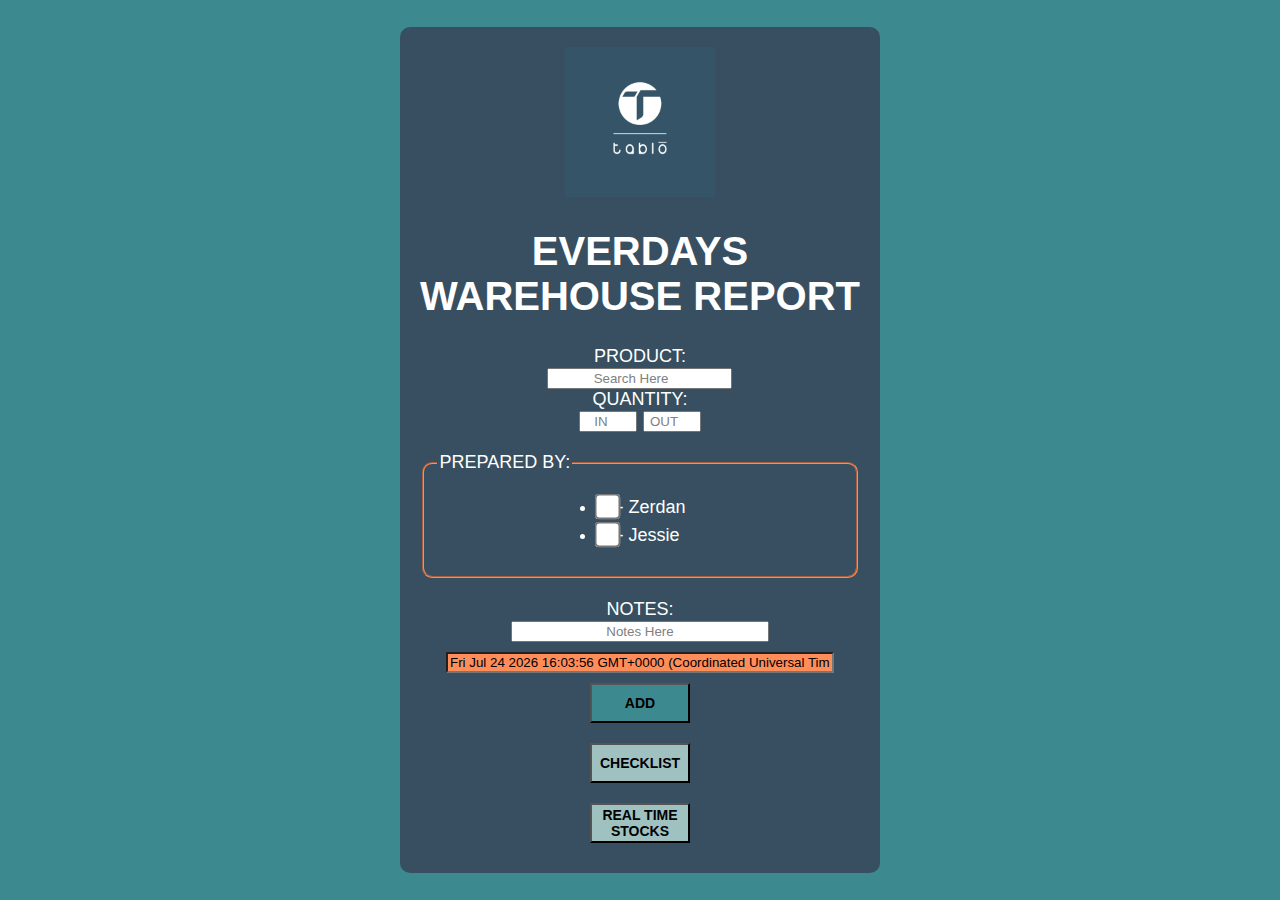
<file: index.html>
<!DOCTYPE html>
<html lang="en">

<head>
  <link rel="stylesheet" href="styles.css">
  <link rel="icon" href="Tablo Logo.jpg">
  <meta charset="UTF-8">
  <meta name="viewport" content="width=device-width, initial-scale=1.0">
  <title>Everdays Warehouse Report Network</title>
</head>

<body>
  <form
    action="https://script.google.com/macros/s/AKfycbwF_a6A4BSul9Gn3UZLchQrKnXur43UAZXzEhC3g8dUKiIheLpjM-JFq768b7sXBbQl/exec"
    method="post">
    <div class="container">
      <img src="Tablo Logo.jpg" alt="Tablo Logo">
      <h1><strong>EVERDAYS <br> WAREHOUSE REPORT</strong></h1>
      <label>PRODUCT:</label><br>
      <input list="products" id="product input" name="PRODUCT NAME" placeholder="Search Here"
        onchange="resetIfInvalid(this);" required>
      <datalist id="products">
        <option value="Absolut Kurant 700ml">
        <option value="Aperol Spritz 700ml">
        <option value="Baileys 700ml">
        <option value="Beefeater Gin 700ml">
        <option value="Burn Mckenzie 700ml">
        <option value="Cerveza Negra 330ml X 24">
        <option value="Corona Extra Beer 330ml X 6">
        <option value="Crazy Carabao Golden Ale 330ml X 24">
        <option value="Crazy Carabao India Pale Ale 330ml X 24">
        <option value="Crazy Carabao Pilsner 330ml X 24">
        <option value="Crios Cabernet Sauvignon 21' 750ml">
        <option value="Crios Chardonnay 21' 750ml">
        <option value="Cruzan Aged Light Rum 750ml">
        <option value="Delas Cotes Rhone Se Rouge 750ml">
        <option value="Don Garcia Blanco White Wine 1l">
        <option value="Engkanto Green Lava Dbl Ipa 330ml X 4">
        <option value="Engkanto Lager Beer 330ml X 4">
        <option value="Engkanto Pale Ale Beer 330ml X 6">
        <option value="Gato Negro Chardonnay 750ml">
        <option value="Gato Negro Merlot 750ml">
        <option value="Glenlivet 12yo 700ml">
        <option value="Glenlivet 700ml">
        <option value="Heineken Beer 330ml X 24">
        <option value="Heineken Beer 330ml X 6">
        <option value="Hendrick's Gin 700ml">
        <option value="Hoegaarden Wheat Beer 330ml X 6">
        <option value="Jack Daniels Black 700ml">
        <option value="Jameson Irish Whiskey Ipa 700ml">
        <option value="Jameson Irish Whisky 750ml">
        <option value="Jim Beam White 1l">
        <option value="Johnnie Walker Black Label 1l">
        <option value="Johnnie Walker Red Label 1l">
        <option value="Jose Cuervo Gold 700ml">
        <option value="Jose Cuervo Silver 700ml">
        <option value="Le Grand Noir Pinot Noir 750ml">
        <option value="Le Grand Noir Sauvignon Blanc 750ml">
        <option value="Luis Felipe (Fe) Cab Sauv 21' 750ml">
        <option value="Maker's Mark Whisky 1l">
        <option value="Olmeca Tequila 750ml">
        <option value="Orchid Coconut Rhum 700ml">
        <option value="Orchid Triple Sec Liqueur 700ml">
        <option value="Primera Light Brandy 750ml">
        <option value="San Mig Premium All Malt 330ml X 24">
        <option value="San Miguel Beer Lights">
        <option value="San Miguel Super Dry 330ml X 24">
        <option value="San Pellegrino Sparkling Water 750ml">
        <option value="Singleton Dufftown 12yrs 700ml">
        <option value="Singleton Vap 12yrs 700ml">
        <option value="Smirnoff Red 750ml">
        <option value="Stella Artois Beer 6x330ml">
        <option value="Tanqueray Dry Gin 700ml">
        <option value="Tanqueray No.10 Gin 700ml">
        <option value="Trapiche Broquel Pinot Noir 750ml">
        <option value="Watson Ginger Ale Beer 330ml X 4s">
        <option value="Yellow Tail Chardonnay 750ml">
        <option value="Yellow Tail Merlot 750ml">
        <option value="Yellow Tail Pink Moscato 750ml">
        <option value="Zafiro Premium Gin 1l">
        <option value="7up Pet Bottle 295mlx12s">
        <option value="Alaska Condensada Classic 290ml">
        <option value="Alaska Sweet Condensed Filled Milk 545g">
        <option value="Artisan Espresso Blend Coffee 500g">
        <option value="Artisan Premium Micro Coffee 4gx28">
        <option value="Bai Water 500ml X 24s">
        <option value="Blue Notes Coffee Brazil 500g">
        <option value="Blue Notes Coffee Columbia Decaf 500g">
        <option value="Blue Notes Coffee Itogon Benguet Beans 500g">
        <option value="Blue Notes Ethiopia Beans Cofffe 500g">
        <option value="Blue Notes Luxury Burundi Beans Cofffe 500g">
        <option value="Borden Real Lemon Juice 1.4l">
        <option value="Ceres Fruit Juice Orange 1l">
        <option value="Ceylon Black Tea 500g">
        <option value="Coke Regular in Can 320ml 1x24">
        <option value="Coke Zero in Can 320ml 1x24">
        <option value="Condy Lemon Juice 1l">
        <option value="Condy Lemon Juice 500ml">
        <option value="Conlins Milk Frappe 1kg">
        <option value="Conlins Vanilla Frappe 1kg">
        <option value="Dm Pineapple Orange 1l">
        <option value="Dm Pineapple Orange 46oz">
        <option value="Dried Flower Teas Butterfly Pea 20g">
        <option value="Giffard Syrup Elder Flower 1l">
        <option value="Gina Mango Nectar 1l">
        <option value="Grapefruit">
        <option value="Hanna Dairy Milk Full Cream 1l">
        <option value="Jaf Tea Green Tea Natural 20x30g">
        <option value="Just Delicious Guava Nectar 1l">
        <option value="Kara Uht Coconut Cream 1l">
        <option value="Kara Uht Coconut Milk 1l">
        <option value="Kirkland Organic Blue Agave Nectar 1.25kg 44oz">
        <option value="Langers Ruby Red Grapefruit Juice Cocktail 1.89l">
        <option value="Lemonada Concentrate Zero Sugar 1l">
        <option value="Letter C Ubuntu Beans Whole 500g">
        <option value="Mango Puree 4l">
        <option value="Mc Cormick Red Food Color 475ml">
        <option value="Mc Cormick Strawberry Flavor 475ml">
        <option value="Monin Caramel Sauce 1.89l">
        <option value="Monin Caramel Syrup 1l (Depot)">
        <option value="Monin Dark Chocolate Sauce 1.89l">
        <option value="Monin Non Dairy Smoothie Base La Frappe 1kg">
        <option value="Monin Peach Syrup 100cl">
        <option value="Monin Puree Strawberry Fruit Mix 1l">
        <option value="Monin Roasted Hazelnut Syrup 1ltr">
        <option value="Monin Salted Caramel Syrup 700ml">
        <option value="Monin Syrup Creme Brulee Natural 1l">
        <option value="Mug Rootbeer in Can 330ml 1x24 (Depot)">
        <option value="Nature Spring 350ml.">
        <option value="Nescafe Black Classic Sachet 2g">
        <option value="Nestea House Blend 12x200g">
        <option value="Nestea Resto House Blend 200g">
        <option value="Oatside Barista Blend 1l">
        <option value="Ocean Spray Cranberry Juice 64 Oz 1.89l">
        <option value="Ocean Spray Ruby Red Grapefruit Juice 64 Oz 1.89l">
        <option value="Passion Fruit 1l">
        <option value="Perrier Sparkling Water 750ml">
        <option value="Philippine Guava Juice Nectar Goyave 250ml">
        <option value="S.p. Acqua Panna Still Mineral Water 750ml">
        <option value="Schweppes Soda Water 330ml X 24s">
        <option value="Schweppes Tonic Water 330ml X 24s">
        <option value="Shotts Double Chocolate Powder 1.5kg">
        <option value="Sprite Mismo 295ml 1x12">
        <option value="Sprite Regular in Can 320mlx24s">
        <option value="Sq Pink Guava & Strawberry 700ml">
        <option value="Sunbest Coffee Jelly 540g">
        <option value="Suree Coconut Milk 1l">
        <option value="Tch Strawberry Syrup 2.5kg">
        <option value="Torani White Chocolate Puremade Sauce 1.89l">
        <option value="Tree Top Apple Juice 320ml">
        <option value="Vichy Catalan Sparkling Water 1l">
        <option value="Vitasoy Plus 1l">
        <option value="Watson Soda Water 330ml X 4s">
        <option value="Watson Tonic Water 330ml X 4s">
        <option value="Yogi Bedtime 16x24g">
        <option value="Yogi Honey Lavander Stress Relief 16x29g">
        <option value="Yogi Kava Stress Relief 16x29g">
        <option value="Yogi Pure Green Tea 16x31g">
        <option value="Yogi Pure Green Tea Decaf 16x31g">
        <option value="Yogi Purely Peppermint Tea 16x24g">
        <option value="Yogi Relaxed Mind 16x32g">
        <option value="A&h F&freezer Baking Soda 396.8g">
        <option value="Achuete Powder 10g">
        <option value="Ajinomoto Umami Seasoning 1kg">
        <option value="Alaska Crema Whipped Cream 250ml">
        <option value="All Purpose Flour 25kg">
        <option value="Bakersfield Ube Flavorade 500ml">
        <option value="Bambino Cookies 500g">
        <option value="Bread Crumbs 1kg">
        <option value="Calumet Baking Powder 1kg">
        <option value="Capri Balsamic Vinegar 5l">
        <option value="Capri Capers in Vinegar 935g">
        <option value="Celery Powder 1kg">
        <option value="Celery Powder 50g">
        <option value="Cheese Cake">
        <option value="Chili Powder (Kilo)">
        <option value="Chili Powder 250g">
        <option value="Choco Chips 250g (B)">
        <option value="Choco Chips 250g (S)">
        <option value="Chupa Chups Lollipops Assorted 15s">
        <option value="Cinnamon Powder 50g">
        <option value="Citrus Tart 4in">
        <option value="Cj Soybean Paste 1kg">
        <option value="Clara Ole Bbq Original 250g">
        <option value="Clara Ole Honey Mustard 225g">
        <option value="Clara Ole Original Pancake Syrup 355ml">
        <option value="Cloves Powder 1kg">
        <option value="Cloves Powder 50g">
        <option value="Cocomama Fresh Gata 400ml">
        <option value="Corn Starch">
        <option value="Dark Brown Sugar 1kg">
        <option value="Datu Puti Soy Sauce 19l Cb">
        <option value="Datu Puti Vinegar 19l Cb">
        <option value="Del Monte Blend Ketchup 3kg (6pk/bx)">
        <option value="Del Monte Tomato Paste 1kg">
        <option value="Del Monte Tomato Sauce (3kg)">
        <option value="Distilled Water">
        <option value="Dm Pine Tidbits Hs 822g">
        <option value="Dm Red Cane Vinegar 3.81l">
        <option value="Dp Soy Sauce 3.785ml">
        <option value="Dried Black Fungus Mushroom (Kilo)">
        <option value="Dried Cranberries 250g">
        <option value="Dried Flower Teas Butterfly Pea 40g">
        <option value="Dried Shiitake Mushroom Whole 3kg">
        <option value="Emborg Perfect Pasta Cream 1l">
        <option value="Everwhip Classic 1x12 1.03l">
        <option value="Ferna Baking Soda 500g">
        <option value="Figaro Capers 450g">
        <option value="Figaro Green Olives 920g">
        <option value="Florence Anchovy Bagoong Sauce 340g">
        <option value="Florence Salted Anchovies 340g">
        <option value="Focaccia Bread">
        <option value="Four Star Rice (Jasmine) 25kg">
        <option value="Frank's Original Red Hot Sauce 3.78l">
        <option value="French's Classic Yellow Mustard 850g">
        <option value="Frozen Strawberry 1kg">
        <option value="Garlic Powder 1kg">
        <option value="Gc Black Pepper Whole 1kg">
        <option value="Gc Cayenne Powder 1kg">
        <option value="Gc Chili Flakes 1kg">
        <option value="Gc Spanish Paprika Powder 1kg">
        <option value="Gochujang Green 1kg (L)">
        <option value="Grey Poupon Dijon Mustard 16 Oz 454g">
        <option value="Ground Pepper Local 500g">
        <option value="Heinz Quartz Apple Cider Vinegar 473ml">
        <option value="Heinz Quartz Apple Cider Vinegar 946ml">
        <option value="Heinz Tomato Ketchup 1.25kg">
        <option value="Herman Crunchy Biscuit Spread 560g">
        <option value="Hibiscus 50g">
        <option value="Hickory Smoke 1l">
        <option value="High Fructose Corn Syrup 25kgs">
        <option value="Honey Citron Ginger Tea 1kg">
        <option value="Hosen Red Maraschino Cherries 320g">
        <option value="Ideal Gourmet Penne 500g">
        <option value="Iodized Salt 1kg">
        <option value="Italdoro Balsamic Vinegar 500ml">
        <option value="Jalapeño 2.8kg (El Mexicano)">
        <option value="Kara Gata Coconut Cream Powder 1kg">
        <option value="Knorr Beef Cubes 600g 1x60s">
        <option value="Knorr Beef Powder Seasoning 1kg">
        <option value="Knorr Chicken Cubes 600g 1x60s">
        <option value="Knorr Gravy Mix 550g">
        <option value="Knorr Lime Flavoured Powder 400g">
        <option value="Knorr Liquid Seasoning 3.8l">
        <option value="Knorr Pork Cubes 600g 1x60s">
        <option value="Knorr Rostip Chicken Powder 1kg">
        <option value="Korean Chili Powder 1kg">
        <option value="Kropek (Veg. Crackers) 10kgs">
        <option value="Lea Perrins Worcestershire Sauce 1x3 3.78l">
        <option value="Lorins Patis Flavor 3785ml">
        <option value="Lotus Biscoff 250g">
        <option value="Lotus Biscoff Biscuit 250g New">
        <option value="Lotus Biscoff Cookies 35.2ozx4">
        <option value="Lotus Biscoff Crunchy Spread 190g">
        <option value="Lotus Biscoff Crunchy Spread 380g">
        <option value="Magic Sarap 800g">
        <option value="Mama Sitas Oyster Sauce 4.2kg">
        <option value="Marisco Muscovado 1kg">
        <option value="Master Chef Rock Salt 1kg">
        <option value="Matcha Green Tea Powder 200g">
        <option value="Mc Cormick Black Peppermill Grind 1kg">
        <option value="Mc Cormick Black Peppermill Ground 1kg">
        <option value="Mc Cormick Cajun Seasoning Mix 640g">
        <option value="Mc Cormick Chili Powder Seasoning 1kg">
        <option value="Mc Cormick Garlic Granulated 1kg">
        <option value="Mc Cormick Gm Cajun Mix 24 X 45g">
        <option value="Mc Cormick Greek Seasoning 560g">
        <option value="Mc Cormick Meat Tenderizer 1kg">
        <option value="Mc Cormick Meat Tenderizer 2kg">
        <option value="Mc Cormick Oregano Leaves Ground 1kg">
        <option value="Mc Cormick Red Pepper Crushed 500g">
        <option value="Mc Cormick Rosemary Leaves Whole Pet 235g">
        <option value="Mc Cormick Spanish Paprika 1kg">
        <option value="Mc Cormick Taco Seasoning 670g">
        <option value="Mentos Mint 135g 50s">
        <option value="Mj Black Pepper Cracked 1kg">
        <option value="Mj Oregano Leaves 500g">
        <option value="Mj Oregano Powder 1kg">
        <option value="Mj Salted Egg Powder 1kg">
        <option value="Mj Sodium Bic/baking Soda 1kg">
        <option value="Mj Thyme Whole 500g">
        <option value="Mj White Pepper Powder 1kg">
        <option value="Molinera Pure Olive Oil 5l">
        <option value="Molinera Sundried Tomatoes 2.9kg">
        <option value="Mrs. Butterworth's Original Syrup 1.89l">
        <option value="Nutella Choco Hazelnut 900g">
        <option value="Nutrarich Prem. Dark Cocoa Powder 1kg">
        <option value="Nutrarich Prem. Dark Cocoa Powder 500g">
        <option value="Oleo Batter Mix 1kg">
        <option value="Oleo Breading Mix 1kg">
        <option value="Organic Egg">
        <option value="Peotraco Molasses 1l">
        <option value="Powdered Sugar 250grms">
        <option value="Prime Muscovado Sugar 1kg">
        <option value="Prime Muscovado Sugar 500g">
        <option value="Rd Liquid Smoke 1kg">
        <option value="Refined White Sugar (Kilo)">
        <option value="Revel Bars W/ Dried Fruits 4.5inx3in">
        <option value="Rfm Royal Linguine Pasta 1kg">
        <option value="Romoli Balsamic 400ml">
        <option value="Royal Ace Canola Oil 17kg">
        <option value="Royal Ace Vegetable Oil 16kg">
        <option value="Sabatino Truffle Oil 250ml">
        <option value="Sansur Whole Black Olives (51 Oz) D 1450g">
        <option value="Selecta Ice Cream Super Thick Vanilla 1.3l">
        <option value="Sesame Seeds Black 250g">
        <option value="Sliced Almond Nuts 1kg">
        <option value="Sliced Mushroom Pieces & Stem 2840g">
        <option value="Smuckers Strawberry Jam 32 Oz 907g">
        <option value="Splenda Sweetener 1/200pk 200g">
        <option value="Split Cashew Nuts 1kg">
        <option value="Sunbest Lychee 565g">
        <option value="Sunbest Whole Mushroom 2840gx6">
        <option value="Sunbest Whole Peeled Tomato 2840gx6">
        <option value="Sunbest Whole Peeled Tomato 400gx24">
        <option value="Suree Coconut Cream 400ml">
        <option value="Suree Coconut Milk 400ml">
        <option value="Sweet Baby Rays Bbq Sauce 1.13kg">
        <option value="Takara Hon-mirin 1ltr">
        <option value="Urbani Truffle Oil 250ml">
        <option value="Walnuts 1kg">
        <option value="Walter Croutons 500g">
        <option value="Washed Sugar 5kg">
        <option value="White Egg">
        <option value="Xanthan Gum 250g">
        <option value="C4 Rice (Regency Sinandomeng) 25kg (Depot)">
        <option value="Coconut King 250g">
        <option value="Santan Gata 250g">
        <option value="Splenda Sweetener 1/1000pk 1kg">
        <option value="First Street Cherry 16oz (S&r)">
        <option value="Heinz Distilled White Vinegar 64 Oz 1.89l (S&r)">
        <option value="Lkk Black Bean Garlic Sauce 368ml (S&r)">
        <option value="Refined White Sugar 1kg (S&r)">
        <option value="Suree Tamarind Paste 454g (S&r)">
        <option value="Acknowledgement Form">
        <option value="Acknowledgement Receipt Plain">
        <option value="Approval Slip Form">
        <option value="Attendance Log Sheet 30s">
        <option value="Bodega Requisition Slip">
        <option value="Cash Voucher">
        <option value="Colored Paper">
        <option value="Employee Commendation Form">
        <option value="Incident Report Form Big - New">
        <option value="Incident Report Form for Cashier">
        <option value="Incident Report Form Small">
        <option value="Leave Form">
        <option value="Left Bill Form">
        <option value="Memo Form">
        <option value="Notice to Explain">
        <option value="Os Plain Triplicate">
        <option value="Purchase Order">
        <option value="Request for Over&undertime (Yellow)">
        <option value="Request for Payment Form">
        <option value="Requisition Form Length Twice">
        <option value="Revolving Fund Liquidation">
        <option value="Sales Report">
        <option value="Spoilage Form">
        <option value="Tablo Bill Out Form">
        <option value="Tablo Feed Back Form">
        <option value="Tablo Kitchen Tictac Tally Form (T1)">
        <option value="Tablo Kitchen Tictac Tally Form (T2, T3 & T5)">
        <option value="Tablo Kitchen Tictac Tally Form (T4)">
        <option value="Tablo Payroll Deduction">
        <option value="Transfer Form">
        <option value="Aa Battery 4pack">
        <option value="Aaa Battery 4pack">
        <option value="Adding Machine Tape 2-1/4">
        <option value="Advance Continues Form 11x9 1/2 3ply 56gsm">
        <option value="Advance Continues Paper 1 Ply">
        <option value="Brother Bt-5000 Color (Cmy)">
        <option value="Brother Btd-60bk Black Ink">
        <option value="Brown Envelope Long 50s">
        <option value="Brown Envelope Short 50s">
        <option value="Carbon Paper Long Blue">
        <option value="Casio Calculator Mx-12b">
        <option value="Cb25v 3-in-1 Charging Cable">
        <option value="Clearbook 40pkt">
        <option value="Clipboard Plastic 4a Black">
        <option value="Clipboard W/ Cover">
        <option value="Coin Envelope 25s">
        <option value="Columnar Note 707 12 Col">
        <option value="Correction Tape Joy 823">
        <option value="Double Sided Tape 1&#34X10">
        <option value="Electric Calculator Adrite Ink Ribbon Double Spool">
        <option value="Electric Calculator Ribbon Ad-rite Single Spool">
        <option value="Epson Endless Ribbon Refill">
        <option value="Epson Ink 003 Black">
        <option value="Fastener">
        <option value="File Tray 3 Level">
        <option value="Flex Ballpen Black">
        <option value="Flex Ballpen Red">
        <option value="Flex White Board Marker">
        <option value="Guest Check Holder Black 10x5.5">
        <option value="Hbw Whiteboard Marker Black">
        <option value="Highlighter Green Hbw">
        <option value="Hp Ink Bottle Gt52 Cyan">
        <option value="Hp Ink Bottle Gt52 Magenta">
        <option value="Hp Ink Bottle Gt52 Yellow">
        <option value="Hp Ink Bottle Gt53 Blk 135ml">
        <option value="Hp Ink Cartridge #680 Blk">
        <option value="Hp Ink Cartridge #680 Colored">
        <option value="Hp Ink Cartridge #682 Blk">
        <option value="Hp Ink Cartridge #682 Colored">
        <option value="King Scotch Tape 1&#34">
        <option value="Kraft Folder Long">
        <option value="Kraft Folder Short">
        <option value="Long Bond Paper">
        <option value="Magazine File Holder 2layers">
        <option value="Magazine File Organizer 4layers">
        <option value="Max Stapler #35 W/ Remover">
        <option value="Packaging Tape 48x100">
        <option value="Paper Clip Vinyl Jumbo">
        <option value="Paper Clip Vinyl Small">
        <option value="Pencil">
        <option value="Pilot Marking Pen Black">
        <option value="Plastic Envelope Clear (L)">
        <option value="Plastic Ruler 12&#34">
        <option value="Push Pins 100's">
        <option value="Record Book 300s">
        <option value="Record Book Mini 300s (Veco)">
        <option value="Rubber Band 50g">
        <option value="Sales Journal">
        <option value="Scissor 8&#34">
        <option value="Sharpie Marker Black">
        <option value="Sharpie Marking Pen Black Small">
        <option value="Short Bond Paper">
        <option value="Stabilo (Green)">
        <option value="Stabilo (Pink)">
        <option value="Stamp Pad Ink Black/red">
        <option value="Stamp Pad No.3">
        <option value="Staple Wire #10">
        <option value="Staple Wire #35">
        <option value="Stapler Remover">
        <option value="Stick on Notes 100shts 3x3">
        <option value="Tape Dispenser Dual Core Td800">
        <option value="Thermal Paper 57x40 (Grab)">
        <option value="Thermal Paper 80x70">
        <option value="Time Card 50s">
        <option value="Bamboo Skewer Bbq Stick 8&#34 100s">
        <option value="Bamboo Skewers Knot 15cm 100s">
        <option value="Bamboo Stick 10&#34 100s">
        <option value="Bending Straw Black Wrapped 9.5&#34 100s">
        <option value="Birthday/cake Sticker 9x7">
        <option value="Butane Gas 220g">
        <option value="Ciabatta Bread 12s">
        <option value="Clear Plastic 10*14 100s">
        <option value="Clear Plastic 5*10 100s">
        <option value="Coffee Notes">
        <option value="Customized Paper Cup W/ Logo 22oz 50s">
        <option value="Customized Pp Cup 12oz W/ Logo 50s">
        <option value="Dome Lid 90mm 100s">
        <option value="Edible Straw Wrapped 6mm 8&#34 100s">
        <option value="Flat Lid 90mm 100s">
        <option value="Food Preservation Food Grade 0.5gx100s">
        <option value="Happy Birthday Acrylic Topper">
        <option value="Kitchen Label">
        <option value="Langers Cranberry Cocktail 1.89l">
        <option value="Langers Cranberry Cocktail 946ml">
        <option value="Mineral Light Oil (Unscented)">
        <option value="Mosa Cream Charger 10s">
        <option value="Pe Plastic 10*20">
        <option value="Pe Plastic 12*20 New">
        <option value="Pe Plastic 12*20 Old">
        <option value="Pe Plastic 5*16">
        <option value="Pe Plastic 5*7">
        <option value="Pe Plastic 6*10">
        <option value="Pe Plastic 6*12">
        <option value="Pe Plastic 8*16">
        <option value="Pe Plastic 8*20">
        <option value="Pe Plastic 8*8">
        <option value="Pet Bottle 1.5l">
        <option value="Plastic Bag Large 100s">
        <option value="Plastic for Longganisa 4x4">
        <option value="Premium Black Table Napkin 2ply 10&#34X10&#34 6400s">
        <option value="Production Report">
        <option value="Production/repacking Daily Report">
        <option value="Silver Candle 6s">
        <option value="Summer Notes">
        <option value="Table Napkin Natural Brown 1ply 300's">
        <option value="Tablo Greaseliner 10x10">
        <option value="Vcf-02 W/ Coffee Dripper V60 02 White 40s">
        <option value="White Candle 50s #3">
        <option value="White Paper Bag #2 100s">
        <option value="Wooden Stirrer W/ Wrap Med 500s">
        <option value="Wooden Toothpick W/ Wrap 1000s">
        <option value="Alcohol">
        <option value="Avalon Eco Handsoap">
        <option value="Basahan 16s">
        <option value="Basin (Red)">
        <option value="Bathroom Tissue Roll (Pcs)">
        <option value="Baygon Fly Paper 200s">
        <option value="Baygon Liquid Mosquito Repeller 19.8ml">
        <option value="Baygon Liquid Mosquito Repeller Refill 19.8ml">
        <option value="Baygon Multi-insect Killer 500ml Odorless">
        <option value="Baygon Multi-insect Killer 500ml Water Based">
        <option value="Degreaser 16 1001">
        <option value="Detergent Powder 1kg">
        <option value="Dipper">
        <option value="Dishwashing Liquid 20l (Avalon)">
        <option value="Dust Pan W/ Handle">
        <option value="Evo Machine Cleaner 1kg">
        <option value="Facemask 3d 10s">
        <option value="Fire Gel 14kg">
        <option value="Floor Rub Wiper W/ Handle (Tonkita)">
        <option value="Floor Rubber Wiper 44 (Head)">
        <option value="Garbage Bag Black (M) 22x24 100s">
        <option value="Garbage Bag Green 18.5x18.5x40 (Depot)">
        <option value="Garbage Bag Green 37x40 100s">
        <option value="Glade Air Freshner Fresh Lemon 320ml">
        <option value="Glade Air Freshner Ocean Escape 320ml">
        <option value="Glade Auto Refill Ocean Escape 175ml">
        <option value="Hairnet-disposable Bouffant Black 100s">
        <option value="Kleen Safe Deoderizer Pad">
        <option value="Klin 365 4109 Round">
        <option value="Lobby Broom-set/metal Black">
        <option value="Microfiber Cloth 12s 30cm/blue">
        <option value="Microfiber Cloth 12s 30cm/brown">
        <option value="Microfiber Cloth 12s 30cm/green">
        <option value="Microfiber Cloth 12s 30cm/red">
        <option value="Microfiber Cloth 12s 30cm/yellow">
        <option value="Mop Bucket Wringer 20l">
        <option value="Mop Handle 140cm/blue">
        <option value="Mop Handle 140cm/green">
        <option value="Mop Handle 140cm/red">
        <option value="Mop Handle 140cm/yellow">
        <option value="Mop Head 450g/blue">
        <option value="Mop Head 450g/green">
        <option value="Mop Head 450g/red">
        <option value="Mop Head 450g/yellow">
        <option value="Muriatic Acid 4l">
        <option value="Natural Brown Paper Towel 30pk">
        <option value="Pre Cut Premium Paper Central (Kitchen Use)">
        <option value="Push Brush Plastic">
        <option value="Rubber Gloves (L) Yellow">
        <option value="Scotch Brite - Sponge (Stag)">
        <option value="Soft Broom/walis Tambo">
        <option value="Sponge (Jordan)">
        <option value="Spray Bottle 600ml - Blue">
        <option value="Spray Bottle 600ml - Green">
        <option value="Spray Bottle 600ml - Red">
        <option value="Steel Wool Scruber">
        <option value="Tool Organizer">
        <option value="Vinyl Black Gloves (L) 100s">
        <option value="Vinyl Black Gloves (M) 100s">
        <option value="Vinyl Black Gloves (S) 100s">
        <option value="Vinyl White Gloves (S) 100s">
        <option value="Walis Tingting">
        <option value="Watersoluble - Fw Tea & Ginger Oil 100ml">
        <option value="Wega Machine Powder Cleaner 900g">
        <option value="Yellow Garbage Bag (S) 100s">
        <option value="Zim Bleach">
        <option value="Aluminum Foil Jumbo 300m">
        <option value="Aluminum Tray 1/2 6s (Mandaue)">
        <option value="Anniversary Card 1050s">
        <option value="Black Fork 25s X 100">
        <option value="Black Spoon 25s X 100">
        <option value="Brown Paper Bag #16">
        <option value="Brown Paper Bag #25">
        <option value="Brown Paper Bag #35 W/ Handle X 50s">
        <option value="Brown Paper Bag #45 W/ Handle X 50s">
        <option value="Brown Paper Bag #6 X 100s">
        <option value="Delivery Coupon 100s">
        <option value="Delivery Note 100s">
        <option value="Dw Black Straw Less Lid 12oz W/ Logo 50s">
        <option value="Dw White Hot Cup 12oz - Double Wall W/ Logo 50s">
        <option value="Food Wrap 12x300">
        <option value="Meal Box White Large 50s">
        <option value="Meal Box White Xl 50s">
        <option value="Micro Re-1600ml X 5s">
        <option value="Micro Re-750ml X 10s">
        <option value="Micro Ro-1 X 100s">
        <option value="Micro Ro-10 X 10s">
        <option value="Micro Ro-25 X 10s">
        <option value="Micro Ro-3 X 100s">
        <option value="Micro Sq-1000ml X 10s">
        <option value="Plastic Seal for Spoon & Fork 4x8 100s">
        <option value="Plastic Take Out Double 100's">
        <option value="Plastic Take Out Single 100's">
        <option value="Pp Dome Lid 95mm 50s">
        <option value="Spaghetti Box 50s">
        <option value="Strawless Lid 22oz 50s">
        <option value="Strawless Lid W/ Pet Cup 22oz W/ Logo 50s">
        <option value="T/o Sticker Big 58s">
        <option value="T/o Sticker Small 91s">
        <option value="Take Out Tray (Cake) 100s">
        <option value="Wooden Fork">
        <option value="Wooden Spoon">
        <option value="Ziplock Bag #2 100s">
        <option value="Ziplock Bag #7 100s">
        <option value="300mm Impulse Sealer">
        <option value="Ace Spin Tornado Mop">
        <option value="Airtight Canister 1300ml">
        <option value="Bar Mat Brown 450x300mm">
        <option value="Blender">
        <option value="Blender (Jtc)">
        <option value="Bosny Spray Paint 400f Silver">
        <option value="Brody 120cm Buffet Cabinet (Oak+white)">
        <option value="Candle Glass Mini">
        <option value="Cazuela">
        <option value="Cold Plate #8">
        <option value="Cold Plate #9">
        <option value="Cooler">
        <option value="Digital Scale 15kg">
        <option value="Digital Scale 30kg">
        <option value="Door Mat">
        <option value="Double Deep Fryer">
        <option value="Drevo Rectangle Serving Tray 30x40x4.5cm">
        <option value="Drevo Untensil Tray 35.5x12x5cm">
        <option value="Drevo Untensil Tray 35.5x18x5cm">
        <option value="Drevo Untensil Tray 35.5x26x5cm">
        <option value="Electric Juicer Bauman">
        <option value="Filo Foldable Basket 44.5x31.5x24.5cm">
        <option value="Floor Squeegee 24&#34">
        <option value="Food Pan 1/1x6 0.5mm">
        <option value="Food Pan Cover 1/1 Korea">
        <option value="Frakta N Carrier Bag (60299219)">
        <option value="Garden Sprayer">
        <option value="Hanns Insect Trap">
        <option value="Heng's Prawn Stock Shrimp Powder 500g">
        <option value="Ikea 365+ Bowl 28cm (70279701)">
        <option value="Kirkland Wildflower Honey 2.27kg">
        <option value="Kyowa Food Processor">
        <option value="Manual Can Opener">
        <option value="Measuring Cup S/s">
        <option value="Mop Squeezer">
        <option value="Mosa Culinary Whipper">
        <option value="Oval Plate #16">
        <option value="Panini Grill">
        <option value="Pet Bowl 14cm Dia">
        <option value="Plant Pot (10169442)">
        <option value="Ramekin 7&#34">
        <option value="Rodon Bamboo Plate Holder 30x12.5x10cm">
        <option value="Round Juice Dispenser">
        <option value="Shott Pump 10ml">
        <option value="Shott Pump 30ml">
        <option value="Silicon Spatula">
        <option value="Socker Art Vase 16 White (10191631)">
        <option value="Soy Dish White (S)">
        <option value="Ssamjang Soy Bean Paste 1kg">
        <option value="Stainless Spoon (50428491)">
        <option value="Teflon #216">
        <option value="Teflon #217">
        <option value="Trash Can W/ Swing Lid Blue 27x18x41cm">
        <option value="Tray Oval Brown">
        <option value="Tray Round Brown 16''">
        <option value="Tweezer Tongs">
        <option value="Vale Window Squeegee 24.5x58cm">
        <option value="Vardagen Frying Pan (20438019)">
        <option value="Waffle Kitchen Towel (Cream) 43x50cm">
        <option value="Wok Brush Slant Thick">
        <option value="Aidplus Gauze Bandage">
        <option value="Betadine Wound Solution">
        <option value="Biogesic Tab 500mg">
        <option value="Burn Uh Cream 30g">
        <option value="Burnzine Cream 20g">
        <option value="Cetirizine 10mg">
        <option value="Cetirizine Tab">
        <option value="Cotton Roll 10g">
        <option value="Hydrogen Peroxide Rh">
        <option value="Mediplast Band Aid 100s">
        <option value="Mediplast Gauze Pads">
        <option value="Sterile Gauze 48ply">
        <option value="Terramycin Plus Skin Ointment">
        <option value="Brine Solutions 380g">
        <option value="Cajun Spiced Mix 1.3kg">
        <option value="Candied Walnut 500g">
        <option value="Croutons 250g">
        <option value="Crushed Toasted Peanut 500g">
        <option value="Dried Shiitake Mushroom 1kg">
        <option value="Dried Walnut 250g">
        <option value="Flour Dredge 1kg">
        <option value="Fried Garlic 400g">
        <option value="Salt & Pepper Mix 2.1kg">
        <option value="Salted Egg Based 440g">
        <option value="Sliced Almond Nuts 250g">
        <option value="Split Cashew Nuts 500g">
        <option value="Sunflower Kernel Seeds 1kg">
        <option value="Tablo Breading Mix 2kg">
        <option value="Toasted Hibe 200g">
        <option value="Toasted Sunflower 250g">
        <option value="Cems Honey 25kg">
        <option value="Cheese Powder 250g">
        <option value="Fibrill 100g.">
        <option value="Jolly Cow Fresh Milk 1l">
        <option value="Lkk Chili Garlic Sauce 2.13kg">
        <option value="Lkk Hoisin Sauce 2.27kg">
        <option value="Magnolia Quickmelt 900g">
        <option value="Mama Sitas: Annatto 10g/60">
        <option value="Mayo Best Foods Wonder 5.5l">
        <option value="Mayo Lc Real Mayonaise 5.5l">
        <option value="Sodium 1kg">
        <option value="Mega Sardines 15oz 425g">
        <option value="Purefoods Luncheon Meat 350g">
        <option value="Tanduay White Rhum White 750ml">
        <option value="KLNRZ Espresso Machine Cleaner 1kg">
        <option value="Gc Black Pepper Ground 1kg">
        <option value="Sriracha Hot Sauce 700ml">
        <option value="Captain Morgan 750ml">
        <option value="Davinci Sipping Chocolate 1kg">
        <option value="Payroll Inquiry Form">
        <option value="Incident Report New Form">
        <option value="Unit Pad">
        <option value="Japanese Miso 1kg">
        <option value="Dabba Cup">
        <option value="Landline 3 File 27 5w">
        <option value="Omni Led Lite Gso Bulb 7w">
        <option value="Philmar Malagkit">
        <option value="Knorr Demi Glaze 1kg">
        <option value="Ram Desiccated Coconut 200g">
        <option value="Mama Sita's Kare-kare Mix 100g">
        <option value="Ram Pickle Relish 3700g">
        <option value="Kikoman Standard Grd Soy Sauce 1l">
        <option value="Lily's Classic Peanut Butter 1kg">
        <option value="Capri Sweet Red Pimientos">
        <option value="Lkk Sesame Oil 1.75l">
        <option value="Heng Bing Mushroom Dark Sauce 1.8l">
        <option value="Sukang Pinakurat 500ml">
        <option value="Aguila Dalandan Concentrate">
        <option value="Coke Light in Can 320 Ml">
        <option value="Ideal Angel Hair 500g">
        <option value="Hunt's Pork & Beans 390g">
        <option value="Ks Chorizo Spanish B.bao Sausage 70g">
        <option value="Fat & Thin P. Chinese Sausage 450g">
        <option value="Lj Atsuete 500g">
        <option value="Carmencita Sweet Paprika Pimenton Dulce 75g">
        <option value="Jufran Banana Ketchup 320g">
        <option value="Pale Pilsen in Can 320ml">
        <option value="3jm Turmeric Powder 1kg">
        <option value="Brioche Buns">
        <option value="Spaghetti Box 25s">
        <option value="Dp Vinegar 3.785l">
        <option value="Incident Report Form New Small">
        <option value="Payroll Inquiry Form">
        <option value="Ettore Straight Floor Squeegee 24' Aluminum">
        <option value="Illume Alpha Glueboard 10s">
        <option value="Illume Alpha Bulb 2s">
        <option value="Gc Black Pepper Whole 1kg">
        <option value="Himalayan Pink Fine Salt 500g">
        <option value="Juniper Berries 50g">
        <option value="Kikoman Teriyaki 1l">
        <option value="Laurel Bay Leaves 20g">
        <option value="Mc Cormick Meat Tenderizer 60g">
        <option value="Mc Cormick Mexican Seasoning 525g">
        <option value="Mc Cormick Onion Powder Special 1kg">
        <option value="Mc Cormick Parsley Flakes 80g">
        <option value="Mc Cormick Star Anise 10g">
        <option value="Mc Cormick Spanish Paprika 470g">
        <option value="Mj Bbq Marinade 1kg">
        <option value="Natural Tide Sea Salt 700g">
        <option value="Barrio Fiesta Bagoong Reg 1kg">
        <option value="Bonus Five Spice 50g">
        <option value="D6 Star Anise 30g">
        <option value="Falksalt Natural 125g">
        <option value="Green Cardamom Whole 50g">
        <option value="Lily's Peanut Butter 504g">
        <option value="Lotus Biscoff Cookies 35.2ozx4s 250g One Pack">
        <option value="Mazza Balsamic Vinegar 5l">
        <option value="Vita Coco Water3 30ml">
        <option value="Sesame Seeds White 100g">
        <option value="Dm 100% Pineapple Juice W/  Ace 46oz">
        <option value="Dm Pine Chunks Els 822g">
        <option value="Japansese Miso Marukome 650g">
        <option value="Jolly Grass Jelly 540g">
        <option value="Jordan Farms Black Rice 2kg">
        <option value="Lee Kum Kee Sesame Oil 1.75l">
        <option value="Lily's Peanut Paste 1kg">
        <option value="Lily's Classic Peanut Butter 2kg">
        <option value="Nestle Blue Lemonade 200g">
        <option value="Oregano 100g">
        <option value="Ram Desiccated Coconut 200g">
        <option value="Ram Pickle Relish 3700g">
        <option value="Shan Curry Powder 200g">
        <option value="Sun Oil Peanut Oil 900ml">
        <option value="Suree Coconut Cream 400ml">
        <option value="Wild Mushroom 3kg">
        <option value="Tree Top Apple Juice 1l">
        <option value="Coke 1.5l">
        <option value="Sprite 1.5l">
        <option value="Bario Fiesta Bagoong (Green) 500g">
        <option value="Dessacated Coconut (Rum) 200g">
        <option value="Dark Rhum Cruzan">
        <option value="Crab Aligue">
        <option value="Jolly Red Pimiento 390ml">
        <option value="Canned Tomatoes (Dona Elena)">
        <option value="Zeng Feng Mushroom Soy Sauce">
        <option value="Tuba Vinegar">
        <option value="Banwa Adlai Rice 2kg">
        <option value="Gourmet Organic Tri Color Quinoa">
        <option value="Mc Cumin Powder 1kg">
        <option value="Arbi Curry Powder 1kg">
        <option value="Gc Whole Black Pepper Corns 1kg">
        <option value="Mc Nutmeg Ground 453g">
        <option value="Carda Mm Badia 70.8g">
        <option value="Anatto Seeds 1kg">
        <option value="Anatto Seeds 500g">
        <option value="Dried Bayleaf Mc 10g">
        <option value="Holly's Kesong Puti 200g">
        <option value="Rcp Wood Handle, Tapered, Sanded 60' Nat">
        <option value="Saint C Calamansi Pure">
        <option value="Reno Liver Spread 320g">
        <option value="3jm Black Pepper Whole 500g">
        <option value="Sunbest Grass Jelly 540g">
        <option value="Mc Chinese Five Spice 30g">
        <option value="Scouring Commercial Pads 6x9 Stag">
        <option value="Coloring Book">
        <option value="Color Pencil">
        <option value="Bronco Still Brush #4">
        <option value="Mrs. Butter Worths 710ml">
        <option value="Ikea Fruta Tupperware">
        <option value="Sweet Soy Sauce (Suree) 690ml">
        <option value="Sabatino Black Truffle Olive Oil 250ml">
        <option value="MC Banana Extract 475ml">
        <option value="Micro Re-1600 15s">
        <option value="Shott Triple Peach 1l">
        <option value="Shott Wild Mint Syrup 1l">
        <option value="Lipton English Breakfast 2g">
        <option value="Twinings English Breakfast Tea 25x2g">
        <option value="Mc Cormick Sage Leaves Rubbed 500g">
        <option value="San Miguel Cerveza Blanca Wheat Beer 330ml 24s">
        <option value="Doña Elena Red Wine 750ml">
        <option value="Food Colors (Egg Yellow) 454g">
        <option value="Lipton English Breakfast 2g">
        <option value="Mc Cormick Sage Leaves Rubbed 500g">
        <option value="Mc Sea Salt Coarse 24x225g">
        <option value="San Miguel Cerveza Blanca Wheat Beer 330ml 24s">
        <option value="Shott Triple Peach 1L">
        <option value="Shott Wild Mint Syrup 1L">
        <option value="Sunny Farms Whole Mushroom 2.840g">
        <option value="Twinings English Breakfast Tea 25x2g">
        <option value="Good Life Premium Vermicell 1kg">
        <option value="Distilled White Vinegar 946ml">
        <option value="Alaska Condensada 545g">
        <option value="Tablo Signature Blend 1kg">
        <option value="French Dijon Mustard 340g">
        <option value="Woomera White Muscato 750ml">
        <option value="Woomera Rose 750ml">
        <option value="Aluminum Body Tray W/lid">
        <option value="Polar Bear Rice 500g">
        <option value="Jhonie Walker Blonde 700ml">
        <option value="My San Crush Graham 200g">
        <option value="Monggo">
        <option value="Canada Dry Ginger Ale 330ml">
        <option value="Ube Blondies 12s">
        <option value="Florence Red Beans 32oz">
        <option value="Florence White Kidney Beans 680g">
        <option value="King Oyster Mushroom 200g">
        <option value="Nata De Coco Cdo 680g">
        <option value="Green Pumpkin Kernels 250g">
        <option value="Jb15 Alkalized Cocoa Powder 500g">
        <option value="Himalayan Pink Salt 1kg">
        <option value="White Sesame Seeds 250g">
        <option value="Woomera Cabernet Merlot 750ml">
        <option value="Smores">
        <option value="Biscoff">
        <option value="Matcha Cookies">
        <option value="Local Chocolate Cake">
        <option value="Bibingka Cheese Cake 9s">
        <option value="Halls Candy">
        <option value="Kahlua Coffee Liquer 700ml">
        <option value="White Rabbit">
        <option value="Engkanto Mango Nation Hazi Ipa Beer 330ml 24s">
        <option value="Lemon-dou Signature Lemon 330ml X4s">
        <option value="Capri Distilled Vinegar 1L">
        <option value="Osh Pops Sour Cream">
        <option value="Osh Pops White Cheddar">
        <option value="Canada Dry Tonic Water 355ml">
        <option value="All Purpose Cream 250ml">
        <option value="Graham 1kg">
        <option value="Rice Flour 500g">
        <option value="Bielma Bugnay 750ml">
        <option value="Pedronan Tapuey 750ml">
        <option value="Royal Ace Vegetable Oil Lime Green">
        <option value="Emborg Yogurt Natural 1l">
        <option value="Mc Cinamon Sticks 16x13g">
      </datalist><br>
      <label>QUANTITY:</label><br>
      <input style="width: 50px;" type="number" name="QUANTITY (IN)" step=".001" placeholder="IN">
      <input style="width: 50px;" type="number" name="QUANTITY (OUT)" step=".001" placeholder="OUT">
      <fieldset style="margin-top: 20px;">
        <legend>PREPARED BY:</legend>
        <ul>
          <li><input type="checkbox" name="IN CHARGE (1)" class="largerCheckbox" value="Zerdan">- Zerdan</li>
          <li><input type="checkbox" name="IN CHARGE (2)" class="largerCheckbox" value="Jessie"
              style="margin-top: 10px;">- Jessie</li>
        </ul>
      </fieldset><br>
      <label>NOTES:</label><br>
      <input style="width: 250px;" type="text" name="NOTES" placeholder="Notes Here"><br>
      <input id="time" name="TIME"
        style="width: 380px; margin-top: 10px; text-align: center; background-color: rgb(255, 141, 90);"><br>
      <button type="submit" onclick="hideButton(this)">ADD</button><br>
  </form>
  <form action="checklist.html">
    <input type="submit" value="CHECKLIST" class="button">
  </form>

  <button class="button"
    onclick="window.top.location.replace('https://script.google.com/macros/s/AKfycbx8KYGno-HL5_SqxDOEbyGg2LGblXnC5rUBq8J_Qrq1tD59Gtd0y7OXzC_VFwshZoLj/exec')"
    type="submit">REAL TIME <br> STOCKS</button><br>

  </div>
</body>
<script src="script.js"></script>

</html>
</file>
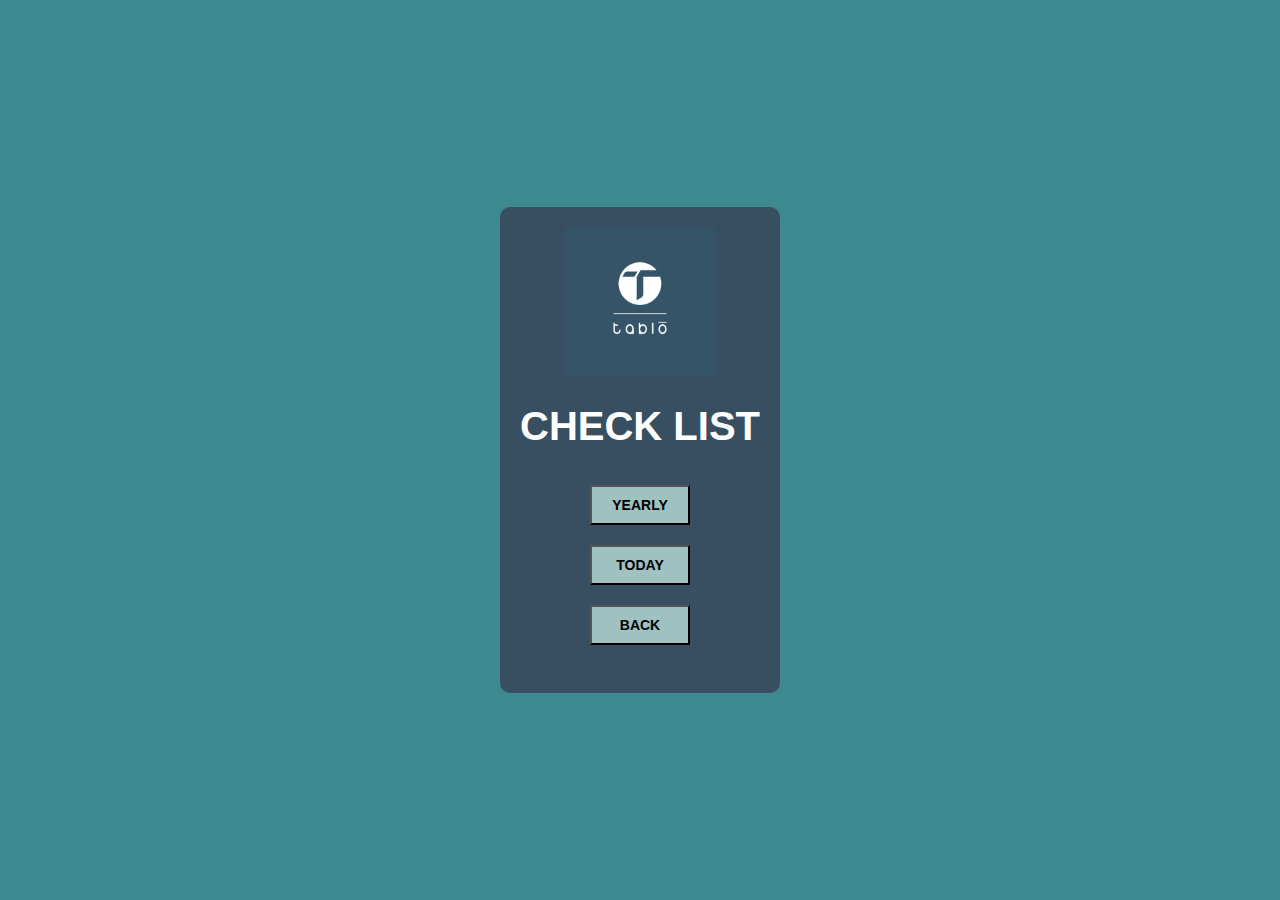
<file: checklist.html>
<html lang="en">

<head>
  <link rel="stylesheet" href="styles.css">
  <link rel="icon" href="Tablo Logo.jpg">
  <meta charset="UTF-8">
  <meta name="viewport" content="width=device-width, initial-scale=1.0">
  <title>Comm Repacking Checklist</title>
</head>

<body>
  <div class="container">
    <img src="Tablo Logo.jpg">
    <h1><strong>CHECK LIST</strong></h1>
    <button class="button"
      onclick="window.top.location.replace('https://script.google.com/macros/s/AKfycbxuF0WxQDB0kuC5quue1ncCTZsqIdaPP8wtFDOuGFiJLYabr-8sZuSTAdtKk6t8M4ao3w/exec')"
      type="submit">YEARLY</button><br>
    <button class="button"
      onclick="window.top.location.replace('https://script.google.com/macros/s/AKfycbxD5JSc28ohO7pR9HJBayLc2Sfoo36yRpYxnfZ7_lj5YcijP4QSD6J_LvJdtizoVtox/exec')"
      type="submit">TODAY</button>
    <form action="index.html">
      <input type="submit" value="BACK" class="button">
    </form>
  </div>
</body>

</html>
</file>
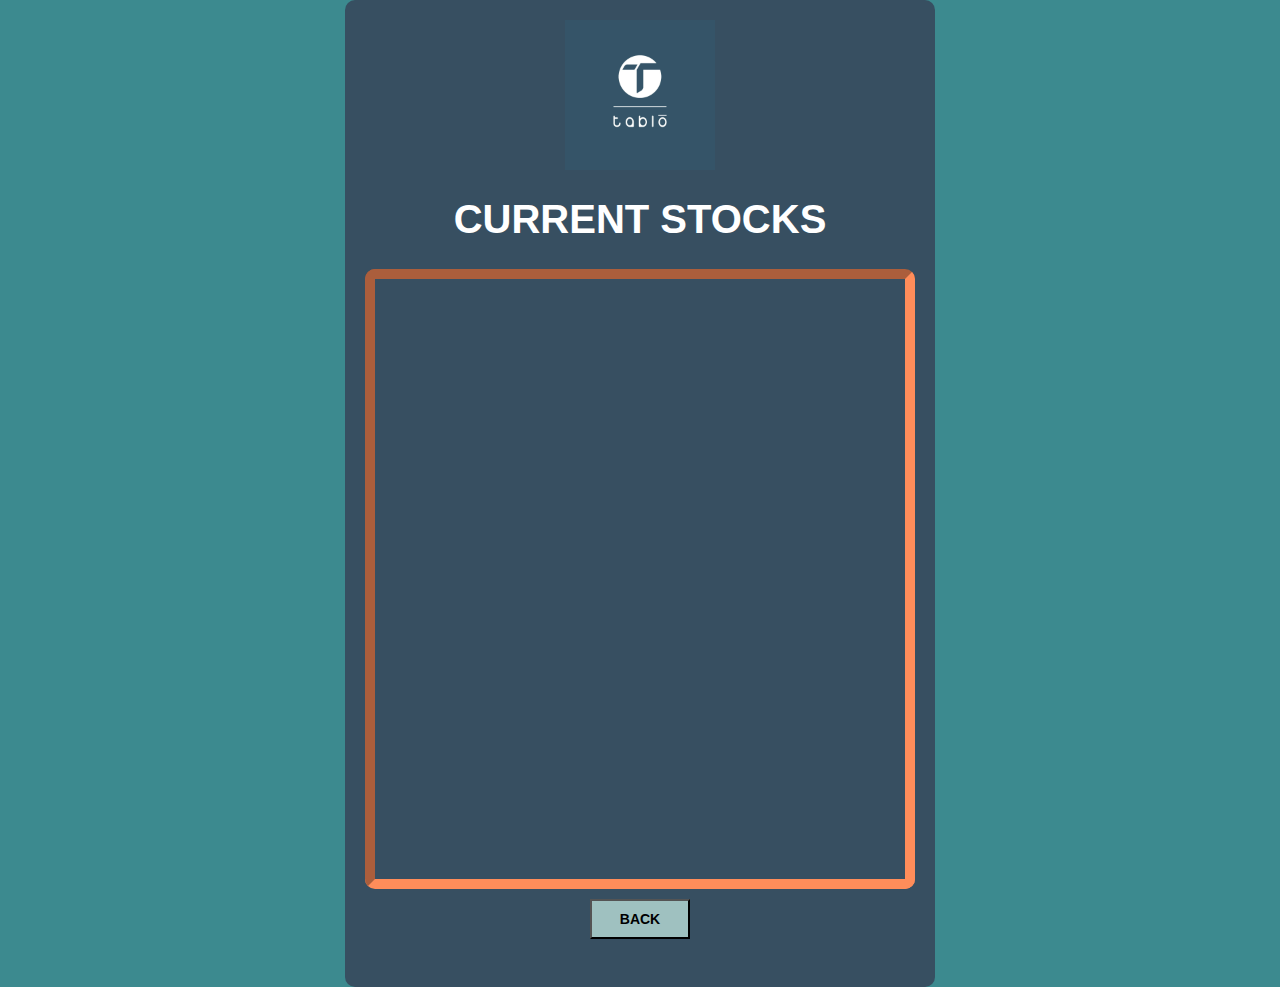
<file: currentstocks.html>
<html lang="en">
<head>
  <link rel="stylesheet" href="styles.css">
  <link rel="icon" href="Tablo Logo.jpg">
  <meta charset="UTF-8">
  <meta name="viewport" content="width=device-width, initial-scale=1.0">
  <title>Comm Warehouse Current Stocks</title>
</head>
<body>
  <div class="container">
  <img src="Tablo Logo.jpg">
  <h1><strong>CURRENT STOCKS</strong></h1>
  <iframe src="https://docs.google.com/spreadsheets/d/13ZZbotFPDivg0RCFts9NTEugyetvAS7tGWAu9fdxvlU/htmlembed/sheet?gid=840755304&range=A:F&amp;single=true&amp;widget=true&amp;headers=false&amp;chrome=false" class="cs"></iframe>
  <form action="index.html">
    <input type="submit" value="BACK" class="button">
</form>
</div>
</body>
</html>
</file>
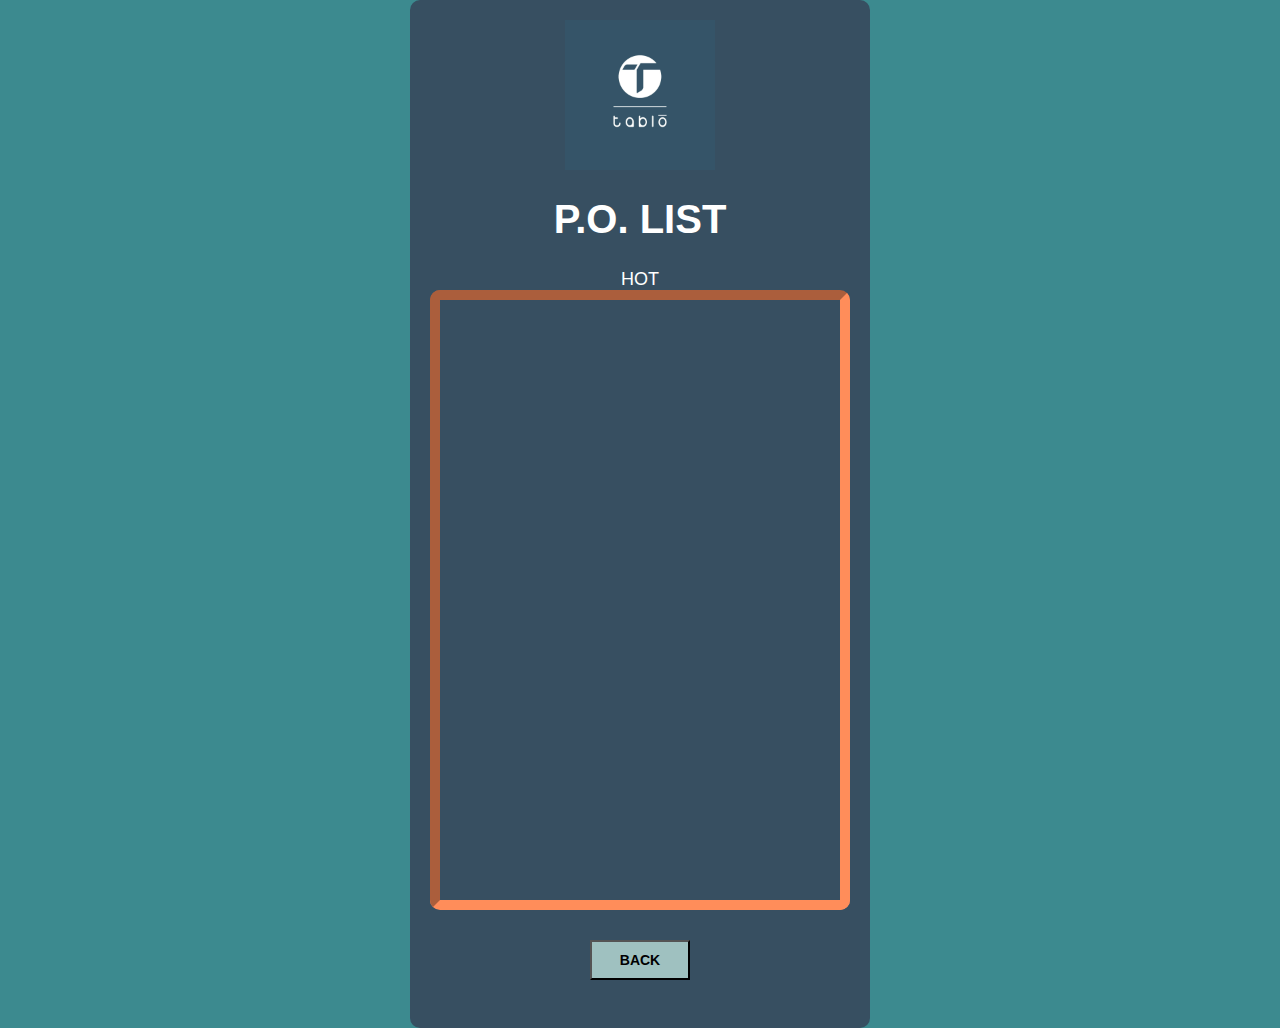
<file: polist.html>
<html lang="en">
<head>
    <link rel="stylesheet" href="styles.css">
    <link rel="icon" href="Tablo Logo.jpg">
    <meta charset="UTF-8">
    <meta name="viewport" content="width=device-width, initial-scale=1.0">
    <title>PO List</title>
</head>
<body>
    <div class="container">
        <img src="Tablo Logo.jpg">
        <h1><strong>P.O. LIST</strong></h1>
        <label>HOT</label><br>
        <iframe style="margin-bottom: 20px;" class="main" src="https://docs.google.com/spreadsheets/d/15HqoegT1Kr3HUBE6yiRQ4_ww-I8BYXheEnaX1vaKt8w/edit?&rm=minimal&widget=true&headers=false&chrome=false&gid=1898496686" width="100%" height="600" frameborder="0"></iframe><br>
    <form action="index.html">
        <input type="submit" value="BACK" class="button">
    </form>
    </div>
</body>
</html>
</file>
<file: styles.css>
input.largerCheckbox {
    transform: scale(2);
}

img {
    height: 150px;
    width: 150px;
}

.container {
    border-radius: 10px;
    margin: auto;
    padding: 20px;
    text-align: center;
    background-color: rgb(55, 79, 97);
    font-family: sans-serif;
    color: white;
}

body {
    padding: 0%;
    margin: auto;
    height: 100vh;
    display: flex;
    align-items:  center;
    justify-content: center;
    font-size: 18px;
    background-size: cover;
    background-position: center;
    background-color: rgb(60, 138, 143);
    }

::placeholder {
        color: gray;
        text-align: center;
    }

fieldset {
    text-align: left;
    border-color: rgb(255, 141, 90);
    border-radius: 10px;
}

iframe {
    height: 600;
    width: 400px;
    border-color: rgb(255, 141, 90);
    border-width: 10px;
    border-radius: 10px;
  }

.button {
    background-color: rgb(159, 193, 192);
    height: 40px;
    width: 100px;
    margin: 10px;
    font-size: 14px;
    font-weight: bold;
    white-space: normal;
}

button {
    background-color: rgb(60, 138, 143);
    height: 40px;
    width: 100px;
    margin: 10px;
    font-size: 14px;
    font-weight: bold;
    white-space: normal;
}

h1 {
    font-size: 40px;
}

ul {
    margin-left: 120px;
}

.cs {
    width: 530px;
}

select {
    width: 200px;
    height: 25px;
}

.cat {
    font-weight: bolder;
    text-align: center;
    color: blue;
}
</file>
